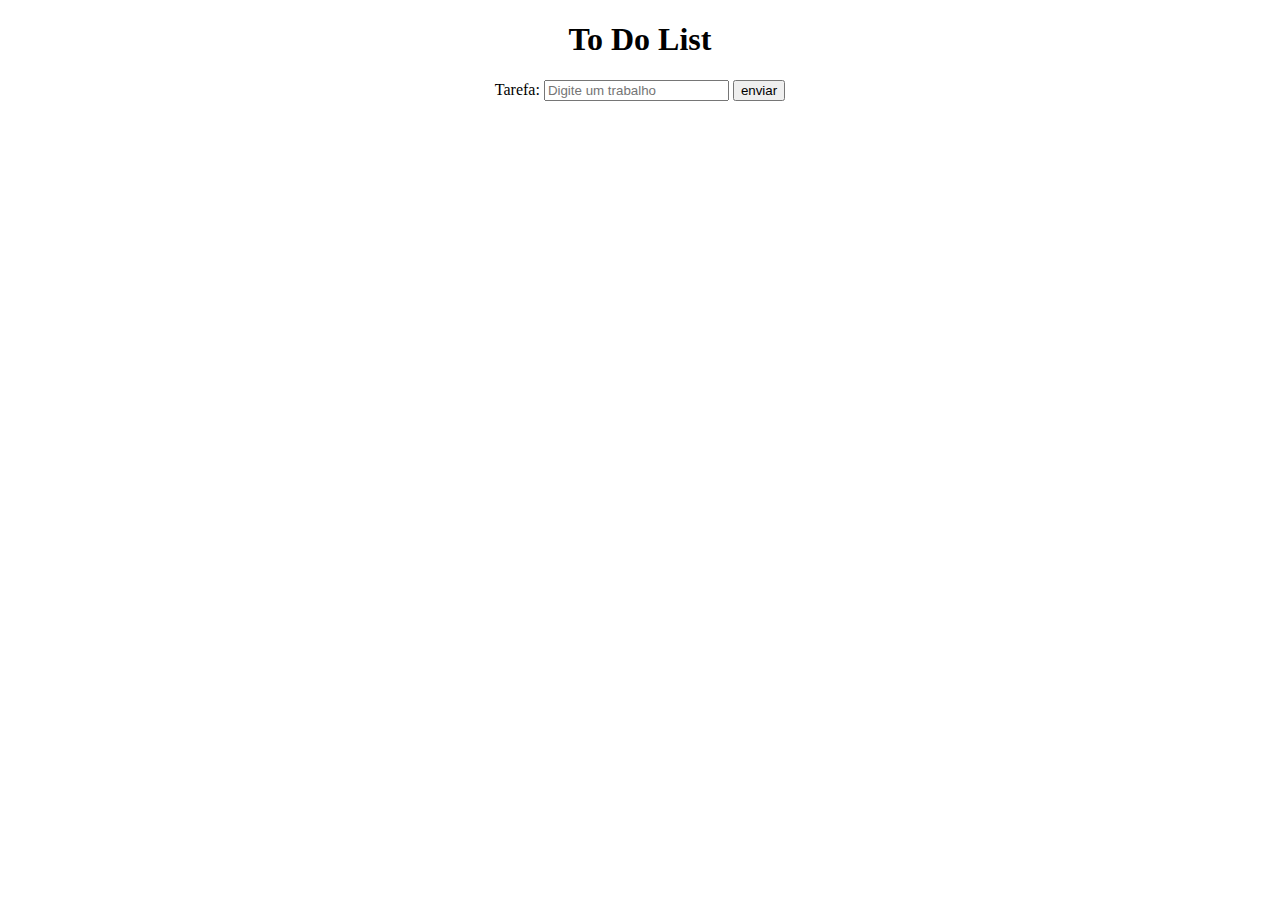
<file: index.html>
<!DOCTYPE html>
<html lang="en">

<head>
  <meta charset="UTF-8">
  <meta http-equiv="X-UA-Compatible" content="IE=edge">
  <meta name="viewport" content="width=device-width, initial-scale=1.0">
  <link rel="stylesheet" href="style.css">
  <title>To Do List</title>
</head>

<body>
  <section class="main">
    <h1>To Do List</h1>
    <form id="form">
      <label for="textoEnvia">Tarefa: </label>
      <input type="text" id="textoEnvia" placeholder="Digite um trabalho">
      <input type="submit" value="enviar">
    </form>

    <section class="sLista">
      <ul class="lista" id="lista">
      </ul>

    </section>

  </section>

  <script src="script.js"></script>
</body>

</html>
</file>
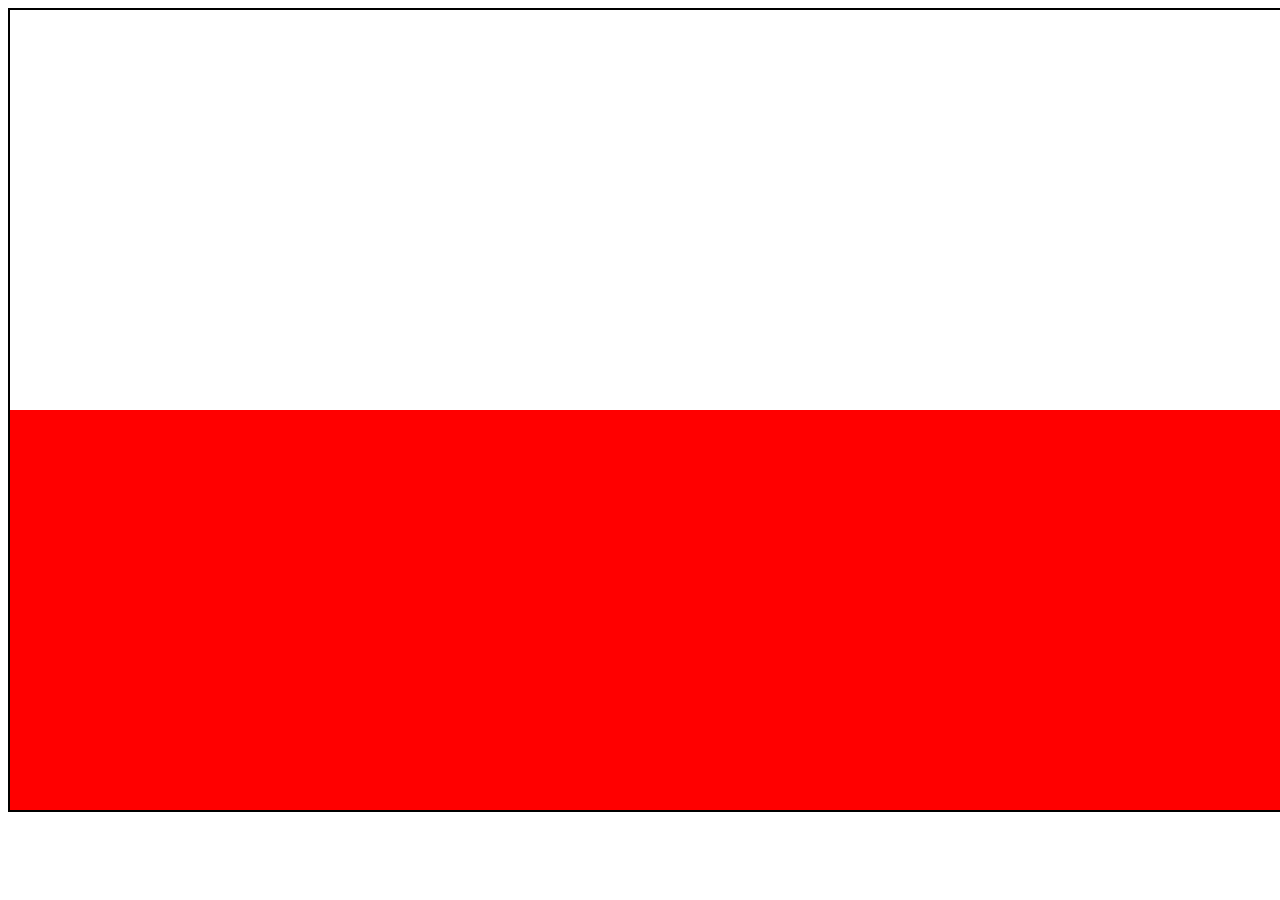
<file: bandeira/index.html>
<!DOCTYPE html>
<html lang="en">
<head>
    <meta charset="UTF-8">
    <meta name="viewport" content="width=device-width, initial-scale=1.0">
    <title>Bandeira</title>
</head>
<body>
    <canvas id="canvas" width="1500" height="800"  style="border: 2px solid #000;"></canvas>

    <script src="script.js"></script>
</body>
</html>
</file>
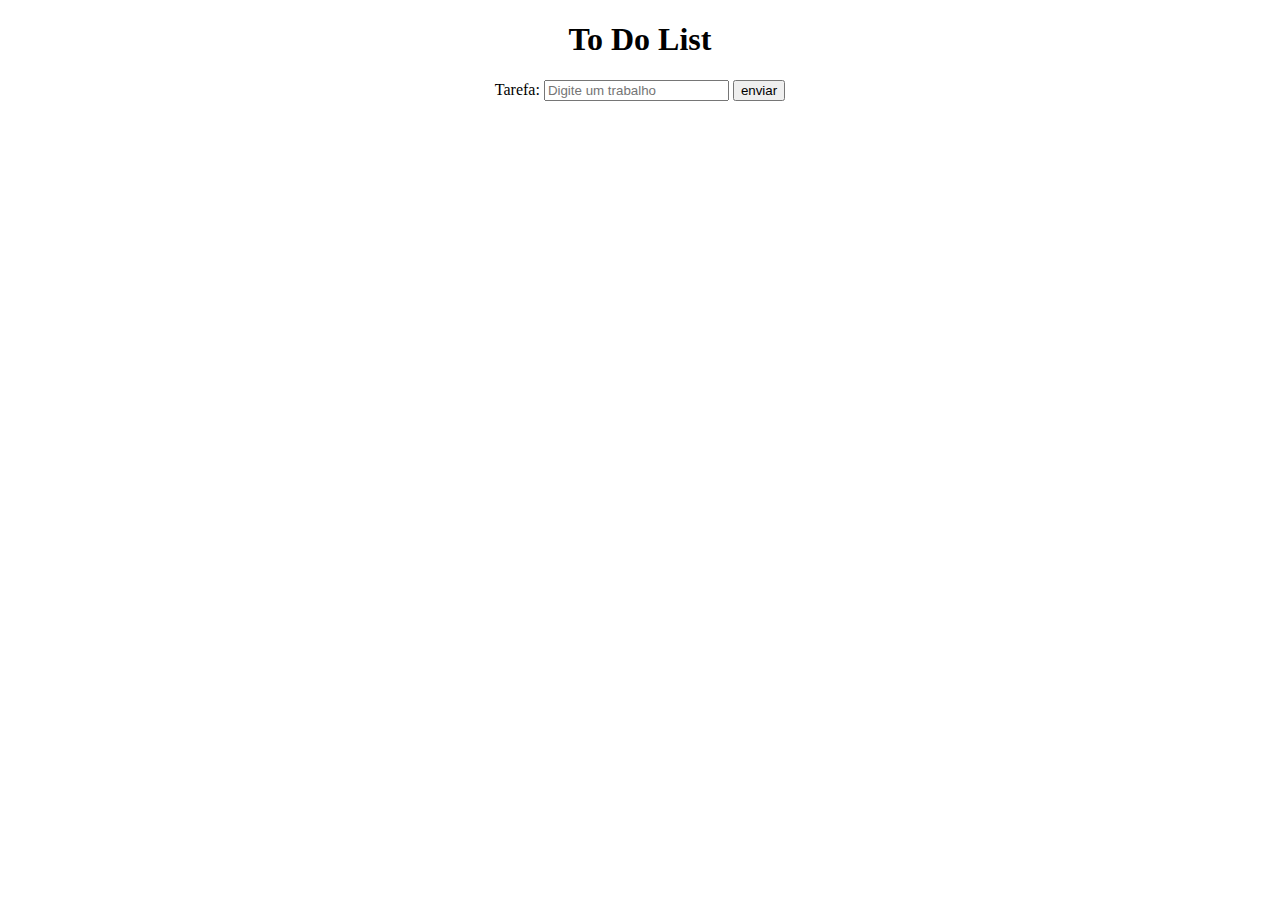
<file: localStorage/index.html>
<!DOCTYPE html>
<html lang="en">

<head>
  <meta charset="UTF-8">
  <meta http-equiv="X-UA-Compatible" content="IE=edge">
  <meta name="viewport" content="width=device-width, initial-scale=1.0">
  <link rel="stylesheet" href="style.css">
  <title>To Do List</title>
</head>

<body>
  <section class="main">
    <h1>To Do List</h1>
    <form id="form">
      <label for="textoEnvia">Tarefa: </label>
      <input type="text" id="textoEnvia" placeholder="Digite um trabalho">
      <input type="submit" value="enviar">
    </form>

    <section class="sLista">
      <ul class="lista" id="lista">
      </ul>

    </section>

  </section>

  <script src="script.js"></script>
</body>

</html>
</file>
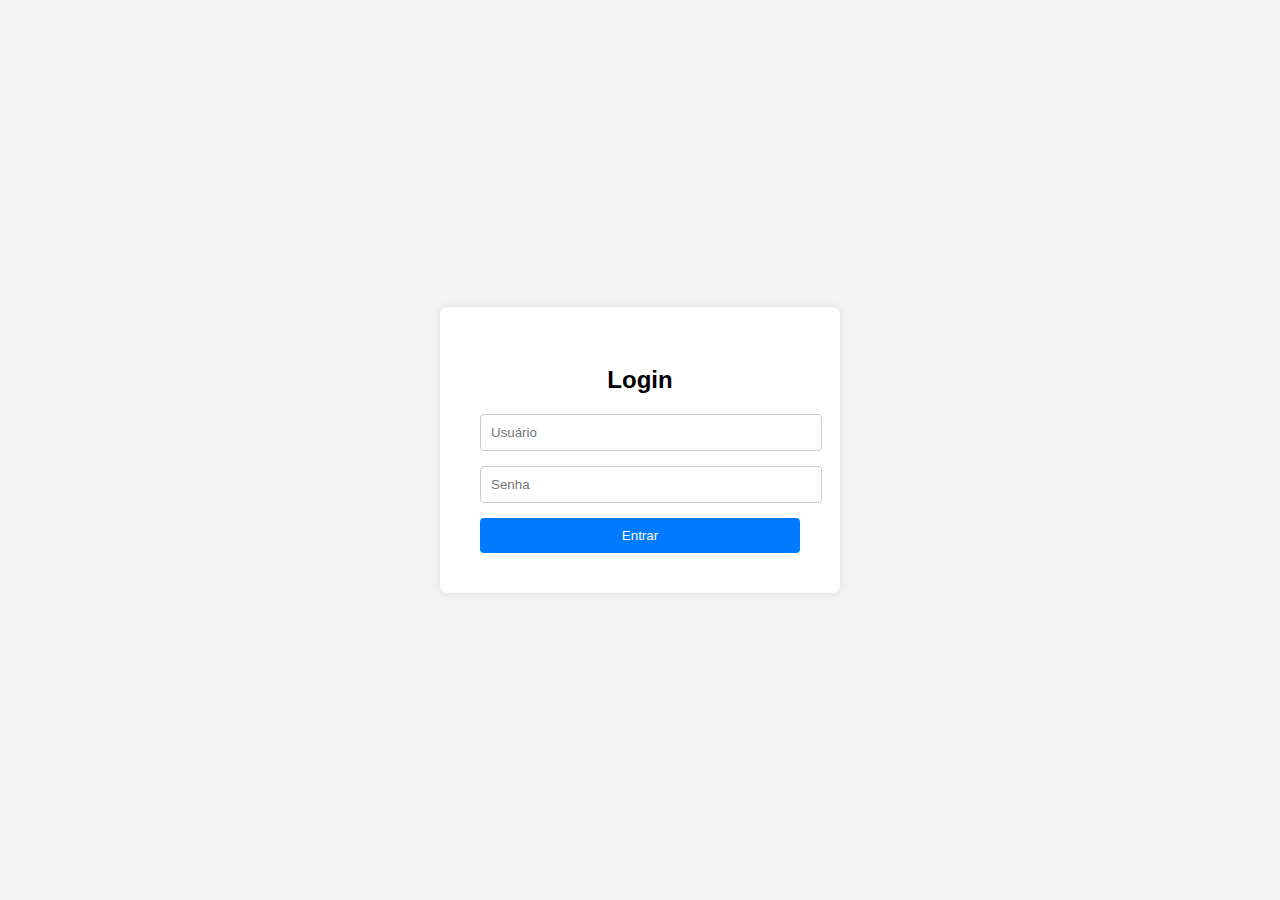
<file: mobile first/index.html>
<!DOCTYPE html>
<html lang="en">
<head>
  <meta charset="UTF-8">
  <meta name="viewport" content="width=device-width, initial-scale=1.0">
  <title>Login</title>
  <link rel="stylesheet" href="styles.css">
</head>
<body>
  <div class="container">
    <form class="login-form">
      <h2>Login</h2>
      <input type="text" placeholder="Usuário">
      <input type="password" placeholder="Senha">
      <button type="submit">Entrar</button>
    </form>
  </div>
</body>
</html>
</file>
<file: style.css>
.main {
  text-align: center;
}

.sLista {
  text-align: center;
}

li {
  list-style: none;
}
</file>
<file: localStorage/style.css>
.main {
  text-align: center;
}

.sLista {
  text-align: center;
}

li {
  list-style: none;
  font-size: 20px;
}

li button {
  margin: 5px;
  background-color: #355c7d;
  padding: 20px;
  color: white;
}
</file>
<file: mobile first/styles.css>
body {
    font-family: Arial, sans-serif;
    margin: 0;
    display: flex;
    justify-content: center;
    align-items: center;
    height: 100vh;
    background-color: #f4f4f4;
  }
  
  .container {
    width: 90%;
    max-width: 400px;
    margin: 0 auto; 
  }
  
  .login-form {
    background-color: #fff;
    padding: 20px;
    border-radius: 8px;
    box-shadow: 0 0 10px rgba(0, 0, 0, 0.1);
  }
  
  h2 {
    text-align: center;
    margin-bottom: 20px;
  }
  
  input {
    width: 100%;
    padding: 10px;
    margin-bottom: 15px;
    border-radius: 4px;
    border: 1px solid #ccc;
  }
  
  button {
    width: 100%;
    padding: 10px;
    border: none;
    border-radius: 4px;
    background-color: #007bff;
    color: #fff;
    cursor: pointer;
    transition: background-color 0.3s ease;
  }
  
  button:hover {
    background-color: #0056b3;
  }
  
  @media (min-width: 768px) {
    body {
      justify-content: unset;
    }
  
    .container {
      width: 70%;
    }
  
    .login-form {
      padding: 40px;
    }
  }
</file>
